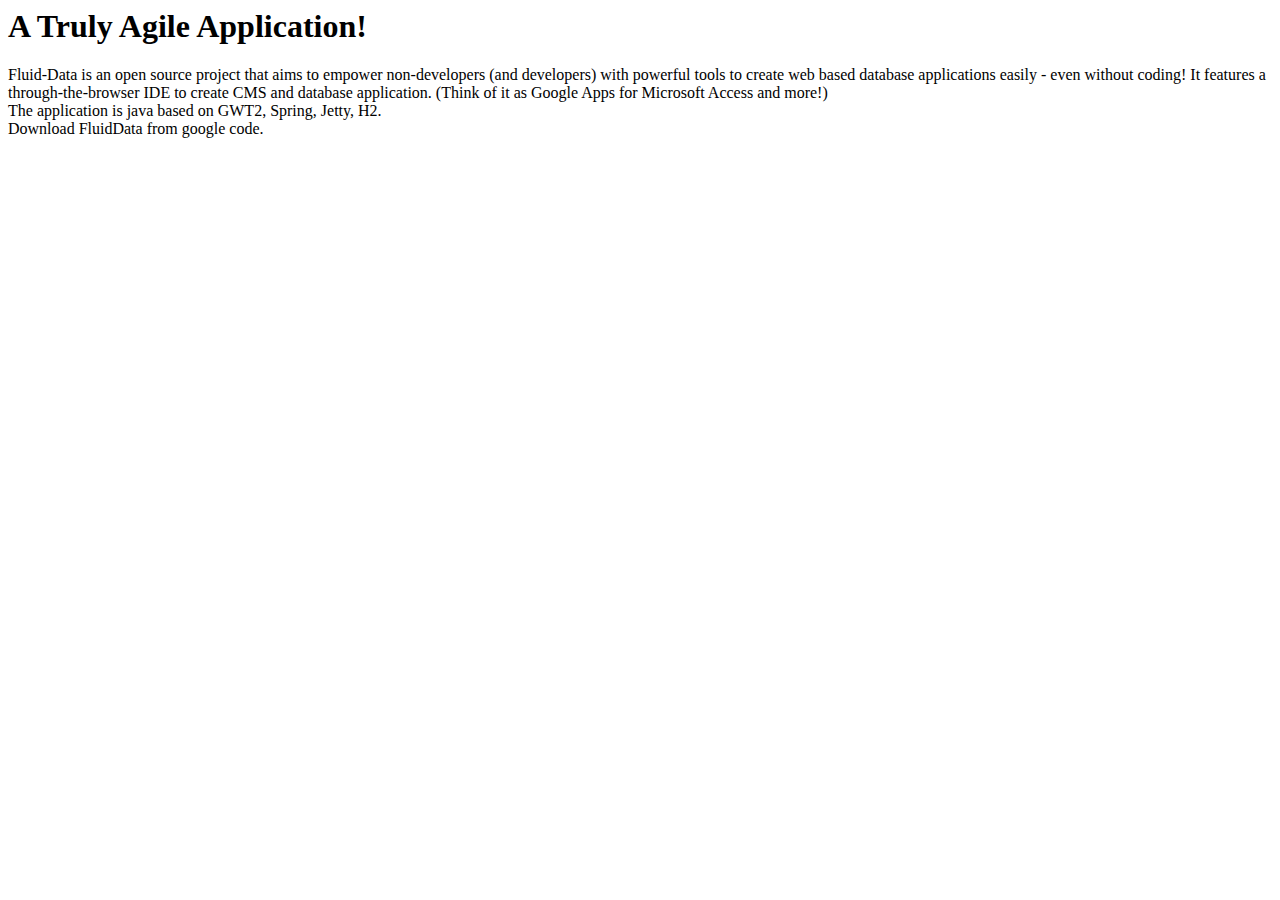
<file: fluiddata-website/war/index.html>
<html>

<body>
<h1>A Truly Agile Application!</h1>
Fluid-Data is an open source project that aims to empower non-developers (and developers) with powerful tools to create web based database applications easily - even without coding! It features a through-the-browser IDE to create CMS and database application. (Think of it as Google Apps for Microsoft Access and more!)
<br/>
The application is java based on GWT2, Spring, Jetty, H2.
<br/>
Download FluidData from google code.

</body>
</html>
</file>
